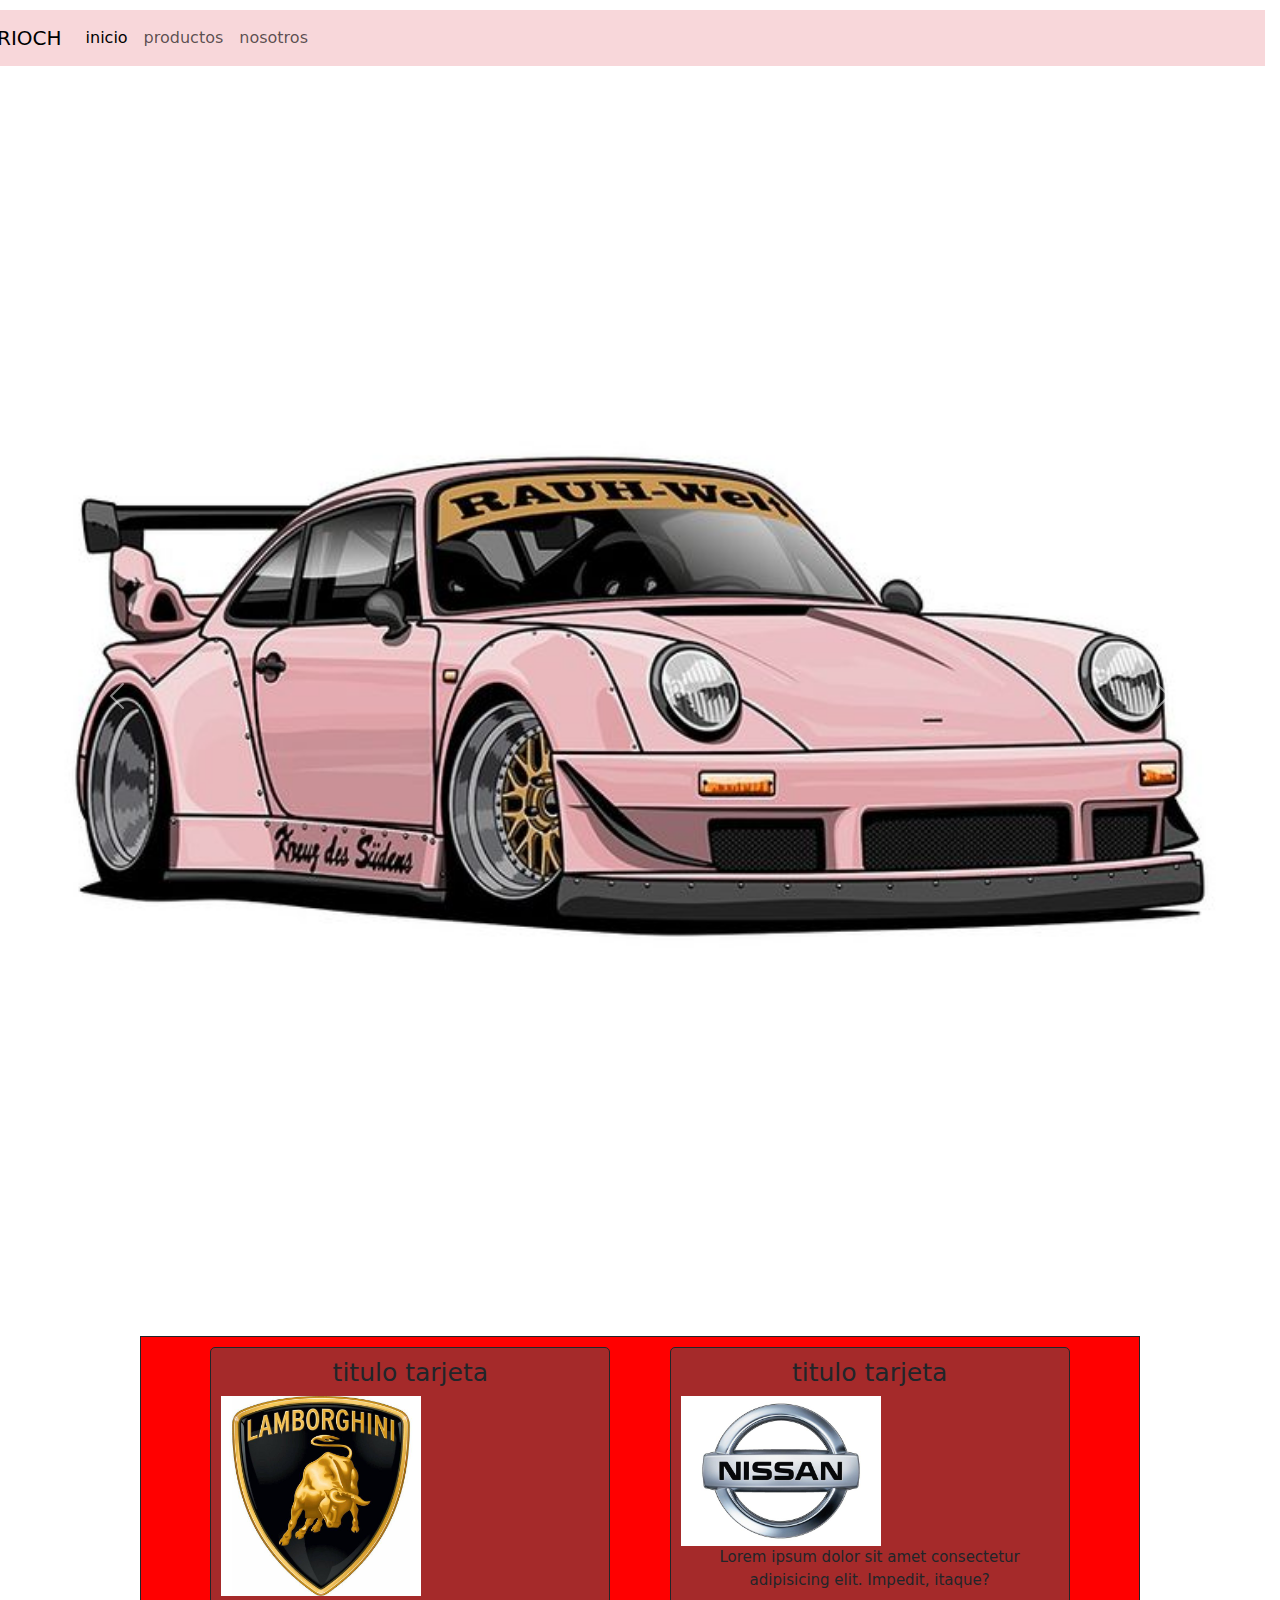
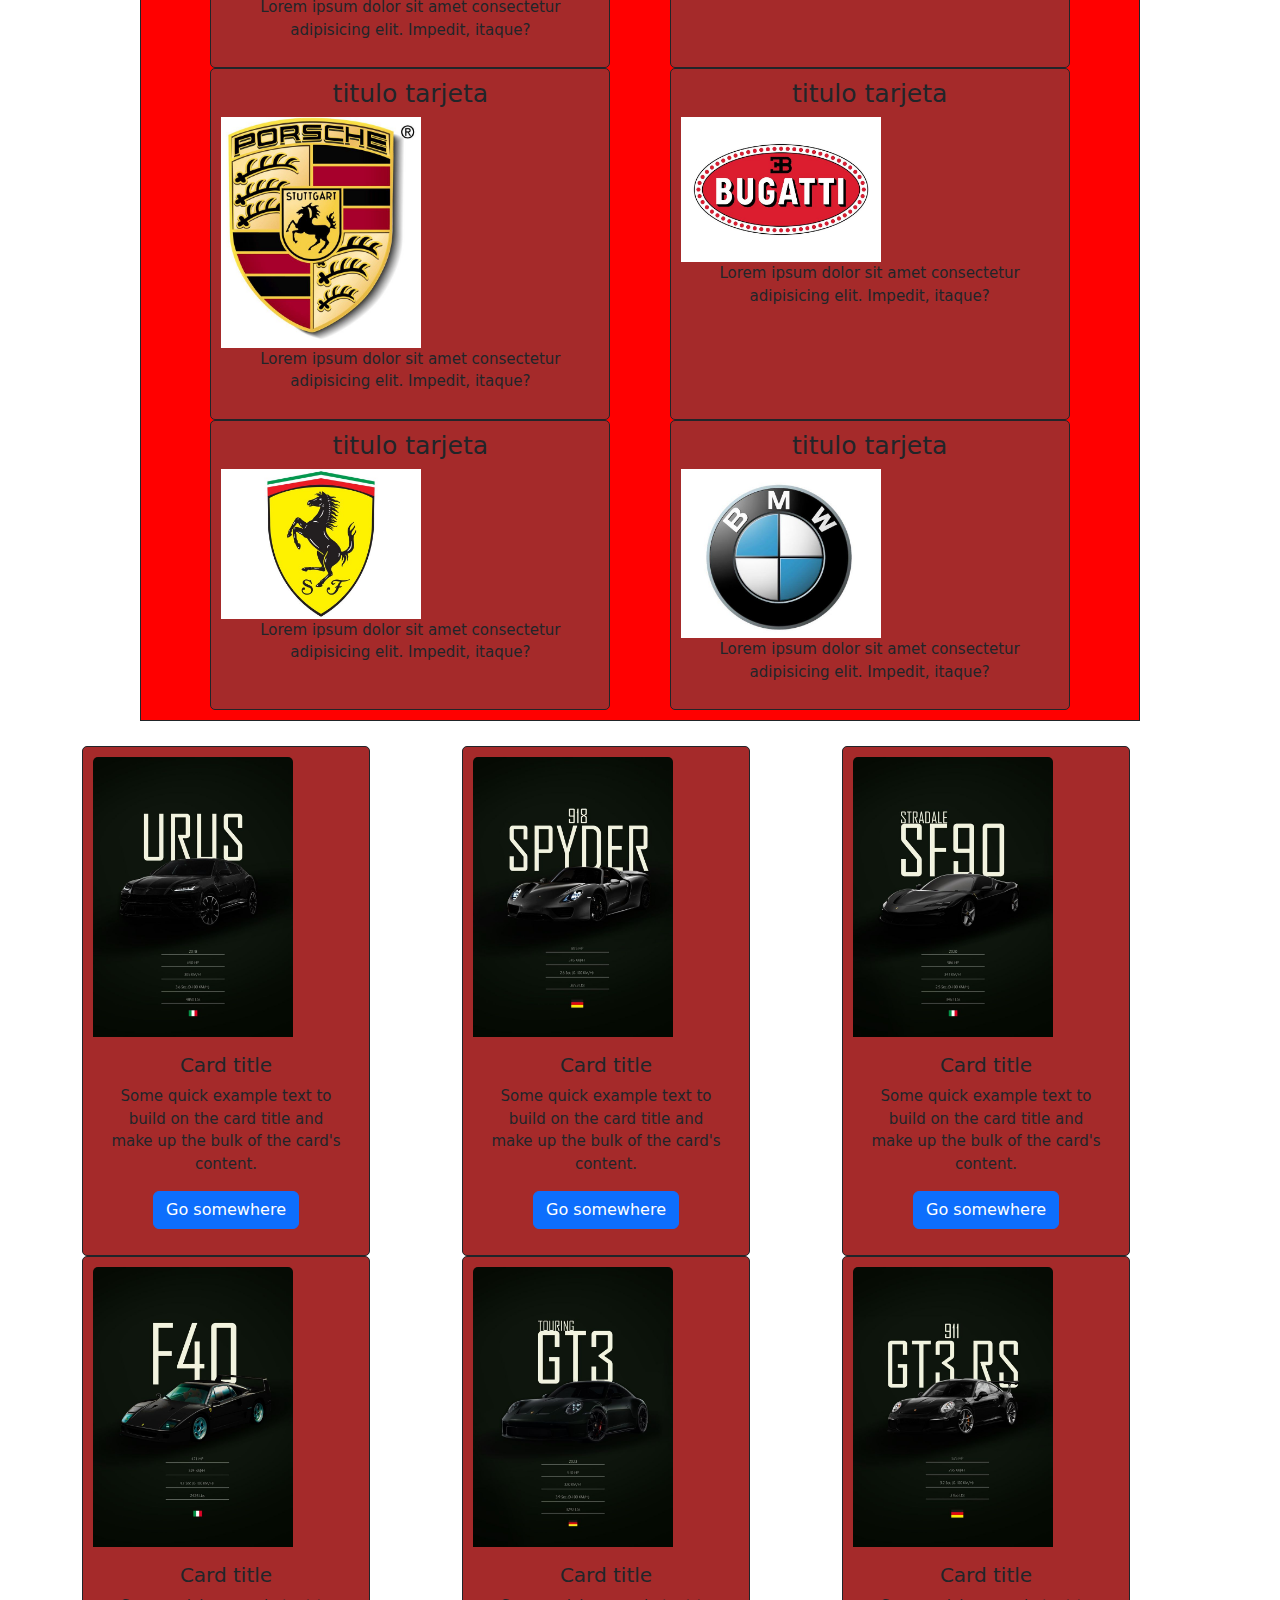
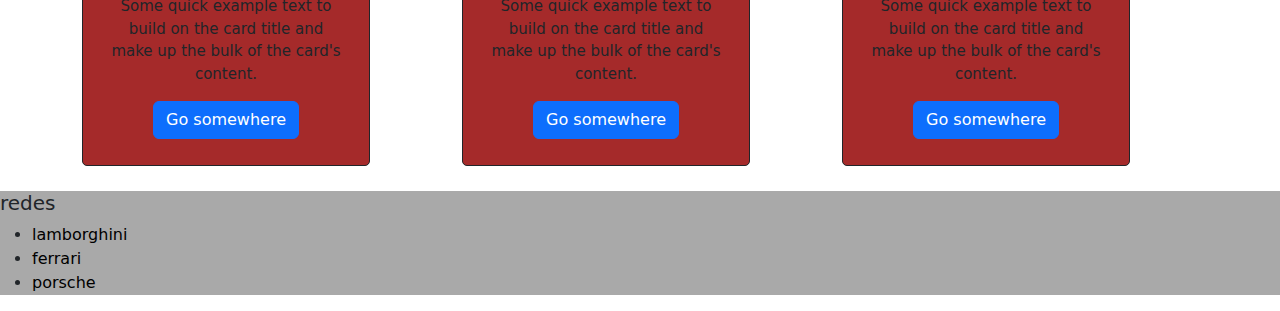
<file: index.html>
<!DOCTYPE html>
<html lang="en">
<head>
    <meta charset="UTF-8">
    <meta name="viewport" content="width=device-width, initial-scale=1.0">
    <link href="https://cdn.jsdelivr.net/npm/bootstrap@5.3.3/dist/css/bootstrap.min.css" rel="stylesheet" integrity="sha384-QWTKZyjpPEjISv5WaRU9OFeRpok6YctnYmDr5pNlyT2bRjXh0JMhjY6hW+ALEwIH" crossorigin="anonymous">
    <link rel="stylesheet" href="./css/styles.css">
    <title>RIOCH</title>
</head>
<body>

  <header>
    <nav class="navbar navbar-expand-lg bg-danger-subtle">
      <div class="container-fluid">
        <a class="navbar-brand" href="#">RIOCH</a>
        <button class="navbar-toggler" type="button" data-bs-toggle="collapse" data-bs-target="#navbarNav" aria-controls="navbarNav" aria-expanded="false" aria-label="Toggle navigation">
          <span class="navbar-toggler-icon"></span>
        </button>
        <div class="collapse navbar-collapse" id="navbarNav">
          <ul class="navbar-nav">
            <li class="nav-item">
              <a class="nav-link active" aria-current="page" href="#">inicio</a>
            </li>
            <li class="nav-item">
              <a class="nav-link" href="./pages/productos.html">productos</a>
            </li>
            <li class="nav-item">
              <a class="nav-link" href="./pages/nosotros.html">nosotros</a>
            </li>
          </ul>
        </div>
      </div>
    </nav>
  </header>
    <main>

        <section>
            <div id="carouselExample" class="carousel slide">
                <div class="carousel-inner">
                  <div class="carousel-item active">
                    <img src="./img/RWB Kreuz des Sudens.jpeg" class="d-block w-100" alt="...">
                  </div>
                  <div class="carousel-item">
                    <img src="./img/Premium Vector _ Grey race car, sport car illustration.jpeg" class="d-block w-100" alt="...">
                  </div>
                  <div class="carousel-item">
                    <img src="./img/Lamborghini Coloring Pages.jpeg" class="d-block w-100" alt="...">
                  </div>
                </div>
                <button class="carousel-control-prev" type="button" data-bs-target="#carouselExample" data-bs-slide="prev">
                  <span class="carousel-control-prev-icon" aria-hidden="true"></span>
                  <span class="visually-hidden">Previous</span>
                </button>
                <button class="carousel-control-next" type="button" data-bs-target="#carouselExample" data-bs-slide="next">
                  <span class="carousel-control-next-icon" aria-hidden="true"></span>
                  <span class="visually-hidden">Next</span>
                </button>
              </div>
        </section>
        <section>
            
        </section>
        <section>
            <div class="contenedor_limite_2">
                <div class="padre">
                    <div class="card">
                        <h2>titulo tarjeta</h2>
                        <img src="./img/La visita de Ferruccio Lamborghini a Sevilla dio lugar al logotipo con el toro que hoy conocemos.jpeg" alt="">
                        <p>Lorem ipsum dolor sit amet consectetur adipisicing elit. Impedit, itaque?</p>
                    </div><div class="card">
                        <h2>titulo tarjeta</h2>
                        <img src="./img/Nissan Logo, HD Png, Meaning, Brand Overview.jpeg" alt="">
                        <p>Lorem ipsum dolor sit amet consectetur adipisicing elit. Impedit, itaque?</p>
                    </div><div class="card">
                        <h2>titulo tarjeta</h2>
                        <img src="./img/Porsche, Stuttgart, Baden-Württemberg_.jpeg" alt="">
                        <p>Lorem ipsum dolor sit amet consectetur adipisicing elit. Impedit, itaque?</p>
                     </div>
                     <div class="card">
                        <h2>titulo tarjeta</h2>
                        <img src="./img/Bugatti Logo - Bugatti Emblem - Bugatti Symbol.jpeg" alt="">
                        <p>Lorem ipsum dolor sit amet consectetur adipisicing elit. Impedit, itaque?</p>
                    </div><div class="card">
                        <h2>titulo tarjeta</h2>
                        <img src="./img/MARCAS DE COCHES DEPORTIVOS.jpeg" alt="">
                        <p>Lorem ipsum dolor sit amet consectetur adipisicing elit. Impedit, itaque?</p>
                    </div><div class="card">
                        <h2>titulo tarjeta</h2>
                        <img src="./img/Empresa pidió a 100 personas dibujar el logo de 10 marcas de autos y el resultado es desastroso.jpeg" alt="">
                        <p>Lorem ipsum dolor sit amet consectetur adipisicing elit. Impedit, itaque?</p>
                     </div>
                </div>
            </div>
        </section>

        <section>
            <div class="container">
                <div class="row">
                    <div class="col-sm-4">
                        <div class="card" style="width: 18rem;">
                            <img src="./img/Lamborghini Urus Poster.jpeg" class="card-img-top" alt="...">
                            <div class="card-body">
                              <h5 class="card-title">Card title</h5>
                              <p class="card-text">Some quick example text to build on the card title and make up the bulk of the card's content.</p>
                              <a href="#" class="btn btn-primary">Go somewhere</a>
                            </div>
                          </div>
                    </div>
                    <div class="col-sm-4">
                        <div class="card" style="width: 18rem;">
                            <img src="./img/22735461-dac5-46fa-9c94-d3484bf17a69.jpeg" class="card-img-top" alt="...">
                            <div class="card-body">
                              <h5 class="card-title">Card title</h5>
                              <p class="card-text">Some quick example text to build on the card title and make up the bulk of the card's content.</p>
                              <a href="#" class="btn btn-primary">Go somewhere</a>
                            </div>
                          </div>
                    </div>
                    <div class="col-sm-4">
                        <div class="card" style="width: 18rem;">
                            <img src="./img/Black Ferrari SF90 stradale poster.jpeg" class="card-img-top" alt="...">
                            <div class="card-body">
                              <h5 class="card-title">Card title</h5>
                              <p class="card-text">Some quick example text to build on the card title and make up the bulk of the card's content.</p>
                              <a href="#" class="btn btn-primary">Go somewhere</a>
                            </div>
                          </div>
                    </div>
                    <div class="col-sm-4">
                        <div class="card" style="width: 18rem;">
                            <img src="./img/black ferrari f40 poster.jpeg" class="card-img-top" alt="...">
                            <div class="card-body">
                              <h5 class="card-title">Card title</h5>
                              <p class="card-text">Some quick example text to build on the card title and make up the bulk of the card's content.</p>
                              <a href="#" class="btn btn-primary">Go somewhere</a>
                            </div>
                          </div>
                    </div>
                    <div class="col-sm-4">
                        <div class="card" style="width: 18rem;">
                            <img src="./img/Porsche.jpeg" class="card-img-top" alt="...">
                            <div class="card-body">
                              <h5 class="card-title">Card title</h5>
                              <p class="card-text">Some quick example text to build on the card title and make up the bulk of the card's content.</p>
                              <a href="#" class="btn btn-primary">Go somewhere</a>
                            </div>
                          </div>
                    </div>
                    <div class="col-sm-4">
                        <div class="card" style="width: 18rem;">
                            <img src="./img/porsche 911 gt3 rs poster.jpeg" class="card-img-top" alt="...">
                            <div class="card-body">
                              <h5 class="card-title">Card title</h5>
                              <p class="card-text">Some quick example text to build on the card title and make up the bulk of the card's content.</p>
                              <a href="#" class="btn btn-primary">Go somewhere</a>
                            </div>
                          </div>
                    </div>
                </div>
            </div>
        </section>
    </main>
    <footer>
        <div>
            <h5>redes</h5>
            <ul>
                <li class="color2"><a href="https://www.lamborghini.com/es-en" target="_blank">lamborghini</a></li>
                <li class="color2"><a href="https://www.ferrari.com/es-ES" target="_blank">ferrari</a></li>
                <li class="color2"><a href="https://www.porsche.com/latin-america-es/" target="_blank">porsche</a></li>
            </ul>
        </div>
    </footer>
    <script src="https://cdn.jsdelivr.net/npm/bootstrap@5.3.3/dist/js/bootstrap.bundle.min.js" integrity="sha384-YvpcrYf0tY3lHB60NNkmXc5s9fDVZLESaAA55NDzOxhy9GkcIdslK1eN7N6jIeHz" crossorigin="anonymous"></script>
</body>
</html>
</file>
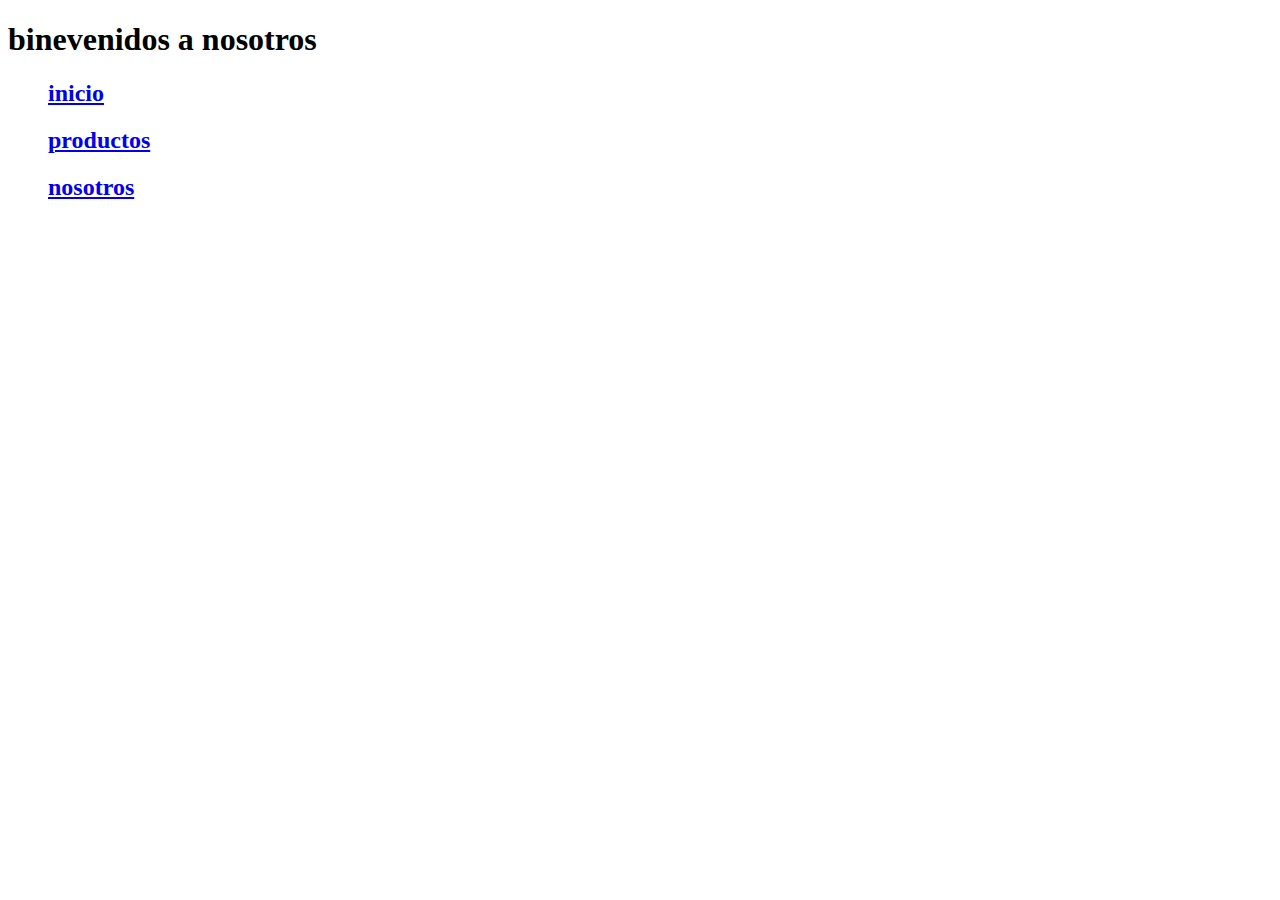
<file: pages/nosotros.html>
<!DOCTYPE html>
<html lang="en">
<head>
    <meta charset="UTF-8">
    <meta name="viewport" content="width=device-width, initial-scale=1.0">
    <title>nosotros</title>
</head>
<body>
    <header>
        <div>
            <h1>binevenidos a nosotros</h1>
        </div>
        <nav>
            <ul>
                <h2 class="color2"><a href="../index.html">inicio</a></h1>
                <h2 class="color2"><a href="../pages/productos.html">productos</a></h1>
                <h2 class="color2"><a href="../pages/nosotros.html">nosotros</a></h1>
            </ul>
        </nav>

    </header>
    
</body>
</html>
</file>
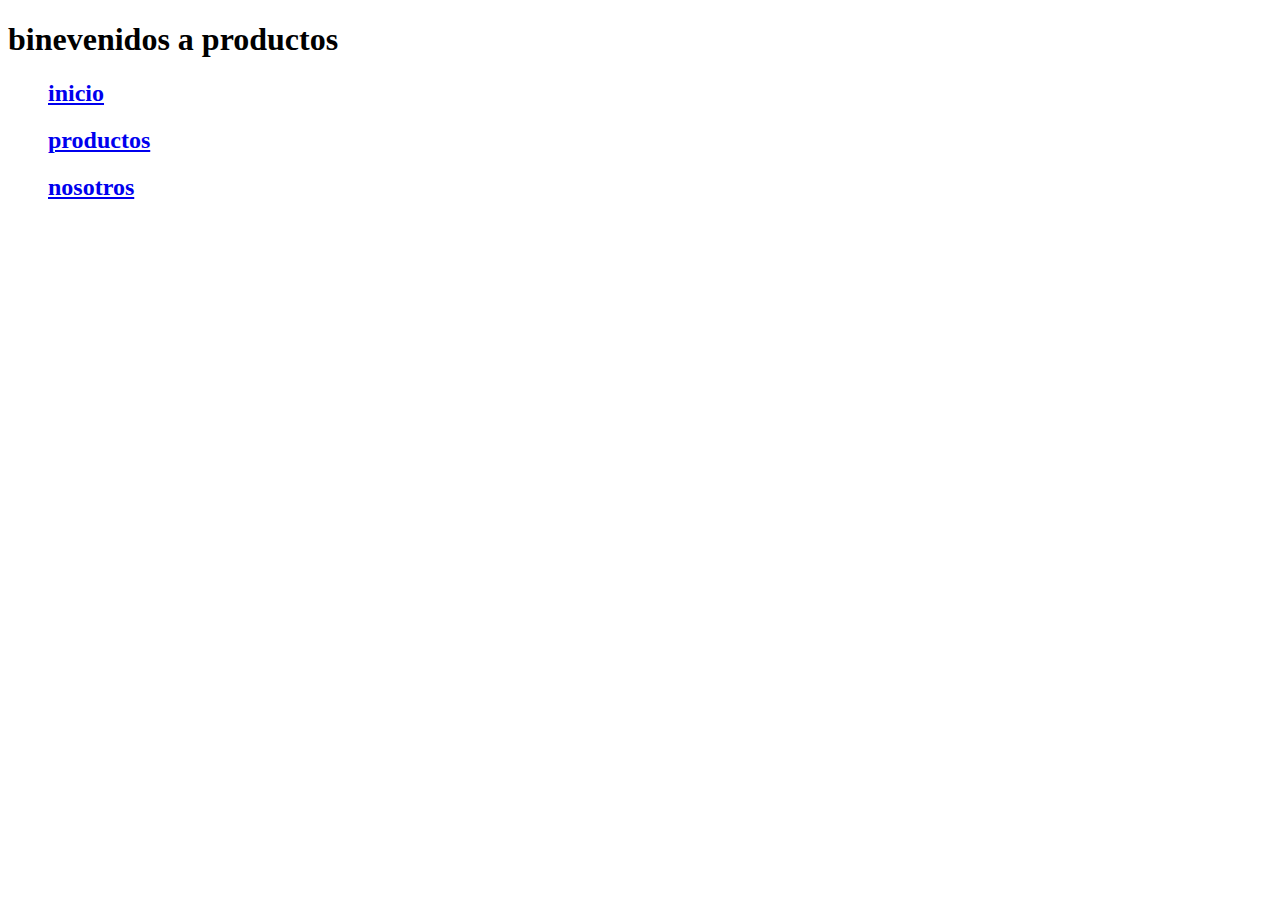
<file: pages/productos.html>
<!DOCTYPE html>
<html lang="en">
<head>
    <meta charset="UTF-8">
    <meta name="viewport" content="width=device-width, initial-scale=1.0">
    <title>productos</title>
</head>
<body>
    <header>
        <div>
            <h1>binevenidos a productos</h1>
        </div>
        <nav>
            <ul>
                <h2 class="color2"><a href="../index.html">inicio</a></h1>
                <h2 class="color2"><a href="../pages/productos.html">productos</a></h1>
                <h2 class="color2"><a href="../pages/nosotros.html">nosotros</a></h1>
            </ul>
        </nav>

    </header>
    
</body>
</html>
</file>
<file: css/styles.css>
*{
    margin: 0;
    padding: 0;
    box-sizing: border-box;
}


/*---------------psudoclase-------------*/

a{
   color: black;
   text-decoration: none;

}

nav{
    position: absolute;
    top: 10px;
    right: 15px;
    white-space: 10px;
}
a:hover{
    color: white;
    background-color: blue;
}

section{
    margin: 25px;
}
/*contenedorlimite*/

.contenedor_limite{
        background-color: brown;
        margin: 0 auto;
        max-width: 700px;
        text-align: center;
        padding: 25px;
        border: 2px solid;
        border-radius: 25px;

    }

.contenedor_limite_2{
   background-color: red;
    margin: 0 auto;
    max-width: 1000px;
    padding: 25xpx;
    text-align: center;
    border: 1px solid;

}

.padre{
    background-color: red;
    display: flex;
    justify-content: space-evenly;
    flex-wrap: wrap;  
    padding: 10px;
  
   

}

/*estilo de la card*/

.card{
    width: 400px;
    background-color: brown;
    border: 1px solid;
    padding: 10px;
    text-align: center;
    border-radius: 5px;    
}

.card h2{
    font-size: 25px;

}

.card img{
    width: 200px;
}

.card p{
    font-size: 15px;

}

footer{
    background-color:darkgray;
}

/* grilla -------------------------------------------------------------------*/

.parent {
    display: grid;
    max-width: 800px;
    margin: 0 auto;
    background-color: gray;
    grid-template-columns: repeat(2, 1fr);
    grid-template-rows: repeat(1, 1fr);
    grid-column-gap: 10px;
    grid-row-gap: 10px;
    padding: 5px;
    }

    .div1 {
         grid-area: 1 / 1 / 2 / 3; 
        }
    
    .div1 img{
        width: 100%;
    }    
    .div2 {
         grid-area: 2 / 1 / 3 / 2; 
        }

    .div2 img{
        width: 100%;
    }    
    .div3 {
         grid-area: 2 / 2 / 3 / 3;
        }
     
    .div3 img{
        width: 100%;
    }

/*---------------------------------------------------------------------------*/

/*grilla 2---------------------------------*/



/*-----------------------------------------*/
@media screen and (max-width:600px) {
    header{
        flex-direction: column;
        align-items: start;
    }

}
</file>
